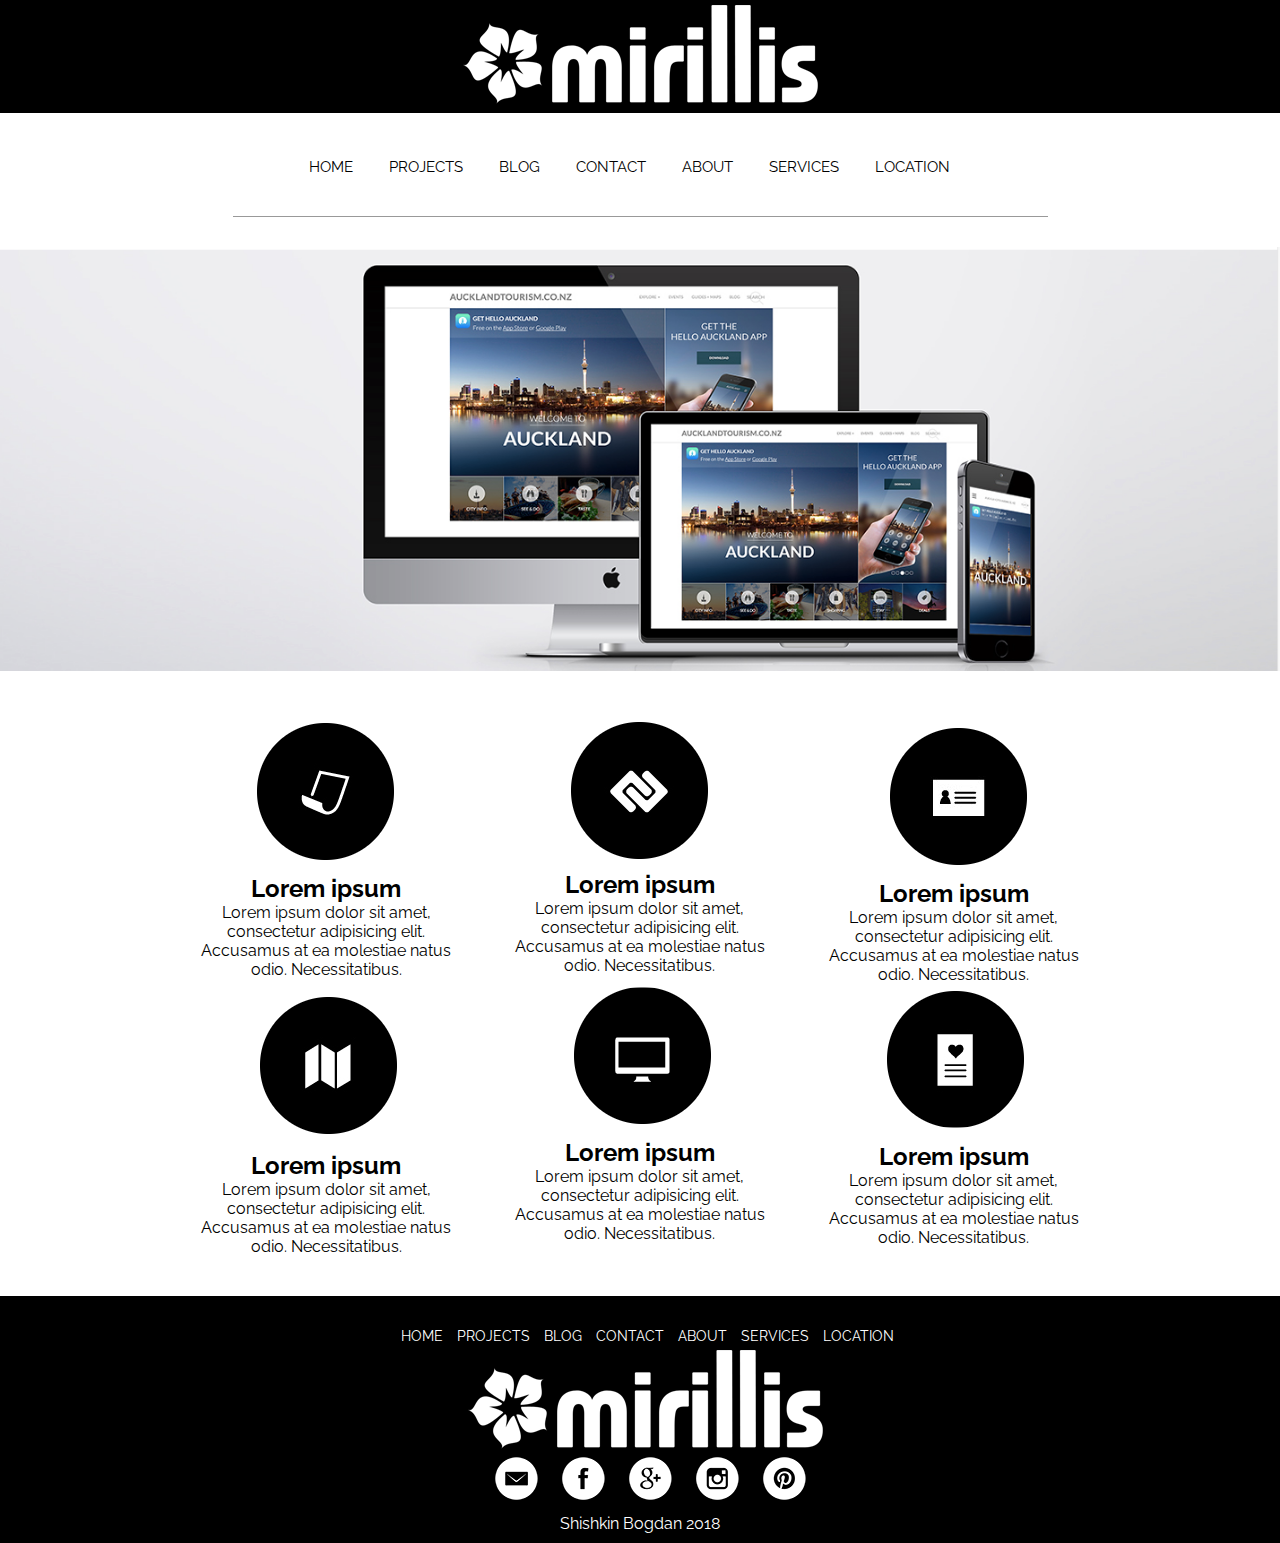
<file: index.html>
<!DOCTYPE html>
<html lang="en">
<head>
    <meta charset="UTF-8">

    <link rel="stylesheet" href="style/common.css">
    <link rel="stylesheet" href="https://fonts.googleapis.com/css?family=Raleway">

    <title>Title</title>
</head>
<body>
<header>
    <div class="logo">
        <a href="#"><img class="graficlogo" src="img/logo.png"></a>
    </div>
    <nav>
        <div class="topnav" id="myTopnav">
            <a href="index.html">HOME</a>
            <a href="view/projects.html">PROJECTS</a>
            <a href="view/blog.html">BLOG</a>
            <a href="view/contact.html">CONTACT</a>
            <a href="view/about.html">ABOUT</a>
            <a href="view/services.html">SERVICES</a>
            <a href="view/location.html">LOCATION</a>
            <a href="#" id="menu" class="icon">&#9776;</a>
        </div>
    </nav>
</header>
<main>
    <img class="mw-100" src="img/web.jpg">
    <div class="advantages_container">
        <div class="advantages">
            <div class="advantages_item">
                <a href="#"><img src="img/1.png" alt="Img 1"/></a>
                <h2>Lorem ipsum</h2>
                <p>Lorem ipsum dolor sit amet, consectetur adipisicing elit.
                    Accusamus at ea molestiae natus odio. Necessitatibus.</p>
            </div>
            <div class="advantages_item">
                <img src="img/2.png">
                <h2>Lorem ipsum</h2>
                <p>Lorem ipsum dolor sit amet, consectetur adipisicing elit.
                    Accusamus at ea molestiae natus odio. Necessitatibus.</p>
            </div>
            <div class="advantages_item">
                <img src="img/3.png">
                <h2>Lorem ipsum</h2>
                <p>Lorem ipsum dolor sit amet, consectetur adipisicing elit.
                    Accusamus at ea molestiae natus odio. Necessitatibus.</p>
            </div>
            <div class="advantages_item">
                <img src="img/4.png">
                <h2>Lorem ipsum</h2>
                <p>Lorem ipsum dolor sit amet, consectetur adipisicing elit.
                    Accusamus at ea molestiae natus odio. Necessitatibus.</p>
            </div>
            <div class="advantages_item">
                <img src="img/5.png">
                <h2>Lorem ipsum</h2>
                <p>Lorem ipsum dolor sit amet, consectetur adipisicing elit.
                    Accusamus at ea molestiae natus odio. Necessitatibus.</p>
            </div>
            <div class="advantages_item">
                <img src="img/6.png">
                <h2>Lorem ipsum</h2>
                <p>Lorem ipsum dolor sit amet, consectetur adipisicing elit.
                    Accusamus at ea molestiae natus odio. Necessitatibus.</p>
            </div>
        </div>
    </div>
</main>
<footer>
    <nav>
        <a href="index.html">HOME</a>
        <a href="view/projects.html">PROJECTS</a>
        <a href="view/blog.html">BLOG</a>
        <a href="view/contact.html">CONTACT</a>
        <a href="view/about.html">ABOUT</a>
        <a href="view/services.html">SERVICES</a>
        <a href="view/location.html">LOCATION</a>
    </nav>
    <div class="logo">
        <a href="index.html"><img src="img/logo.png" alt="" class="graficlogo"></a>
    </div>
    <div class="social">
        <a href="#"><img src="img/em.png" alt="Email"></a>
        <a href="#"><img src="img/face.png" alt="Facebook"></a>
        <a href="#"><img src="img/goo.png" alt="Google"></a>
        <a href="#"><img src="img/inst.png" alt="Instagram"></a>
        <a href="#"><img src="img/pint.png" alt="Pint"></a>
    </div>
    <p>Shishkin Bogdan 2018</p>
</footer>
<script src="script/common.js"></script>
</body>
</html>
</file>
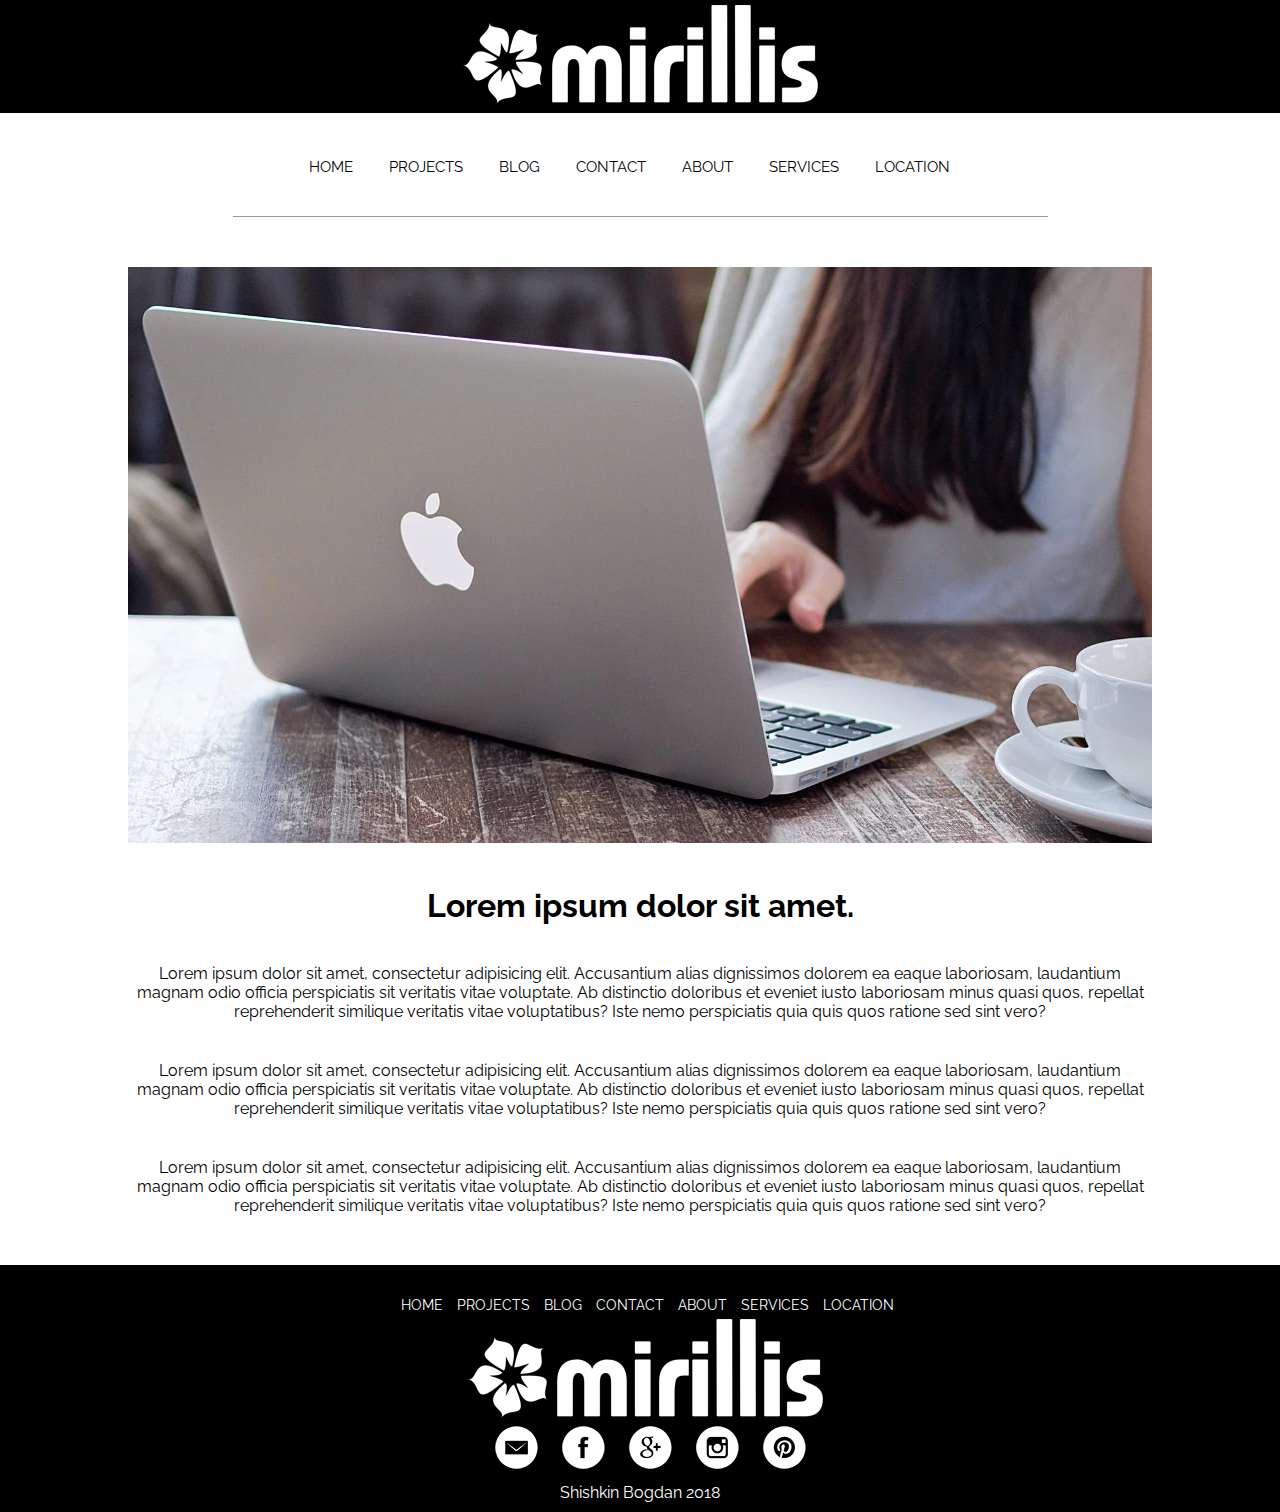
<file: view/about.html>
<!DOCTYPE html>
<html lang="en">
<head>
    <meta charset="UTF-8">

    <link rel="stylesheet" href="../style/common.css">
    <link rel="stylesheet" href="https://fonts.googleapis.com/css?family=Raleway">

    <title>Title</title>
</head>
<body>
<header>
    <div class="logo">
        <a href="#"><img class="graficlogo" src="../img/logo.png"></a>
    </div>
    <nav>
        <div class="topnav" id="myTopnav">
            <a href="../index.html">HOME</a>
            <a href="projects.html">PROJECTS</a>
            <a href="blog.html">BLOG</a>
            <a href="contact.html">CONTACT</a>
            <a href="about.html">ABOUT</a>
            <a href="services.html">SERVICES</a>
            <a href="location.html">LOCATION</a>
            <a href="#" id="menu" class="icon">&#9776;</a>
        </div>
    </nav>
</header>
<main>
    <div class="about_container">
        <img src="../img/about.jpg" alt="About">
        <h1>Lorem ipsum dolor sit amet.</h1>
        <p>Lorem ipsum dolor sit amet, consectetur adipisicing elit.
            Accusantium alias dignissimos dolorem ea eaque laboriosam, laudantium magnam odio officia perspiciatis sit veritatis vitae voluptate. Ab distinctio doloribus et eveniet iusto laboriosam minus quasi quos, repellat reprehenderit similique veritatis vitae voluptatibus?
            Iste nemo perspiciatis quia quis quos ratione sed sint vero?</p>
        <p>Lorem ipsum dolor sit amet, consectetur adipisicing elit.
            Accusantium alias dignissimos dolorem ea eaque laboriosam, laudantium magnam odio officia perspiciatis sit veritatis vitae voluptate. Ab distinctio doloribus et eveniet iusto laboriosam minus quasi quos, repellat reprehenderit similique veritatis vitae voluptatibus?
            Iste nemo perspiciatis quia quis quos ratione sed sint vero?</p>
        <p>Lorem ipsum dolor sit amet, consectetur adipisicing elit.
            Accusantium alias dignissimos dolorem ea eaque laboriosam, laudantium magnam odio officia perspiciatis sit veritatis vitae voluptate. Ab distinctio doloribus et eveniet iusto laboriosam minus quasi quos, repellat reprehenderit similique veritatis vitae voluptatibus?
            Iste nemo perspiciatis quia quis quos ratione sed sint vero?</p>
    </div>
</main>
<footer>
    <nav>
        <a href="../index.html">HOME</a>
        <a href="projects.html">PROJECTS</a>
        <a href="blog.html">BLOG</a>
        <a href="contact.html">CONTACT</a>
        <a href="about.html">ABOUT</a>
        <a href="services.html">SERVICES</a>
        <a href="location.html">LOCATION</a>
    </nav>
    <div class="logo">
        <a href="../index.html"><img src="../img/logo.png" alt="" class="graficlogo"></a>
    </div>
    <div class="social">
        <a href="#"><img src="../img/em.png" alt="Email"></a>
        <a href="#"><img src="../img/face.png" alt="Facebook"></a>
        <a href="#"><img src="../img/goo.png" alt="Google"></a>
        <a href="#"><img src="../img/inst.png" alt="Instagram"></a>
        <a href="#"><img src="../img/pint.png" alt="Pint"></a>
    </div>
    <p>Shishkin Bogdan 2018</p>
</footer>
<script src="../script/common.js"></script>
</body>
</html>
</file>
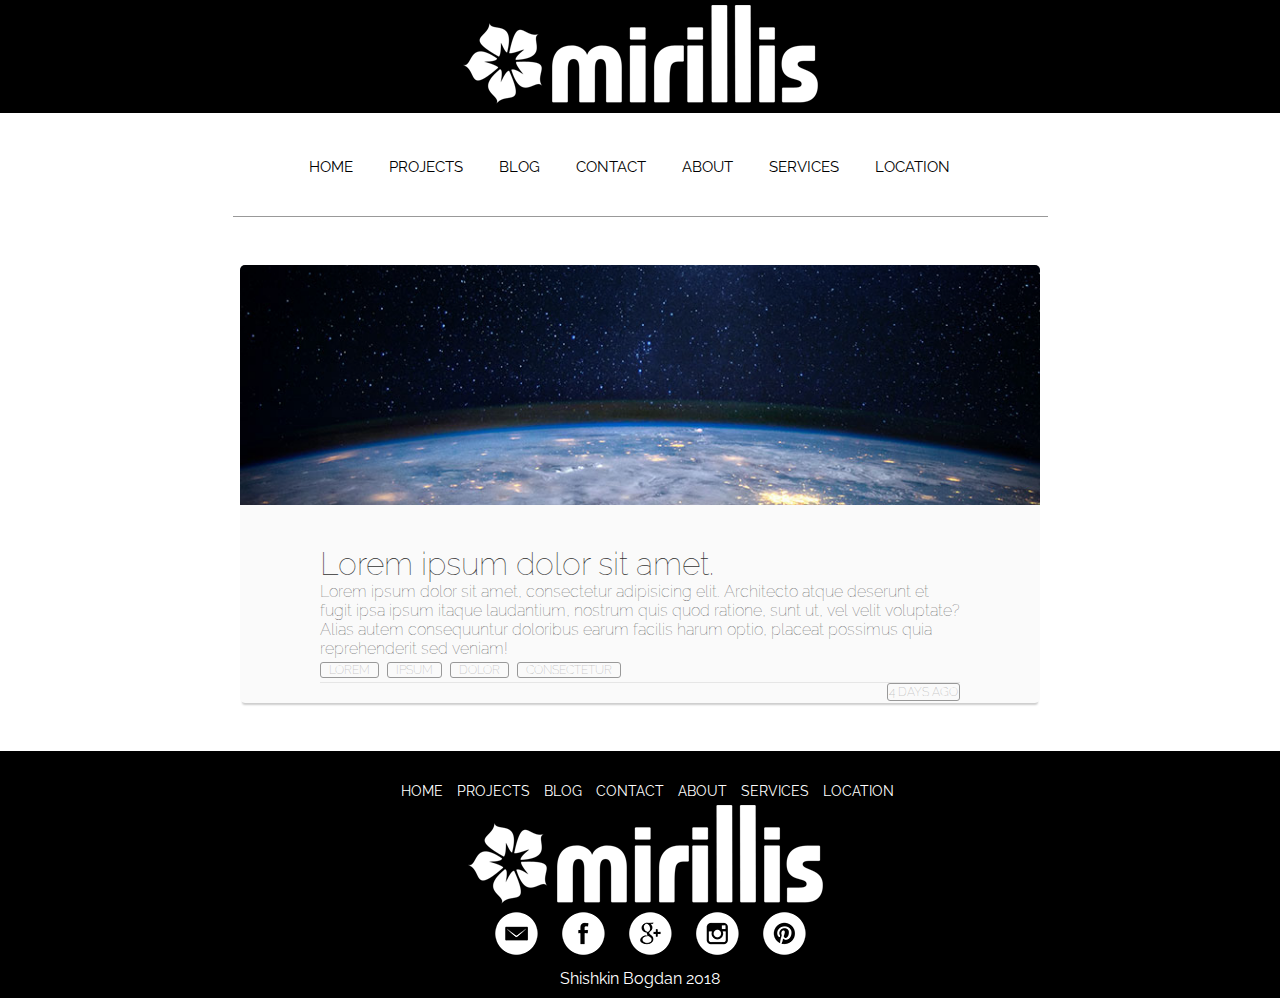
<file: view/blog.html>
<!DOCTYPE html>
<html lang="en">
<head>
    <meta charset="UTF-8">

    <link rel="stylesheet" href="../style/common.css">
    <link rel="stylesheet" href="https://fonts.googleapis.com/css?family=Raleway">

    <title>Title</title>
</head>
<body>
<header>
    <div class="logo">
        <a href="#"><img class="graficlogo" src="../img/logo.png"></a>
    </div>
    <nav>
        <div class="topnav" id="myTopnav">
            <a href="../index.html">HOME</a>
            <a href="projects.html">PROJECTS</a>
            <a href="blog.html">BLOG</a>
            <a href="contact.html">CONTACT</a>
            <a href="about.html">ABOUT</a>
            <a href="services.html">SERVICES</a>
            <a href="location.html">LOCATION</a>
            <a href="#" id="menu" class="icon">&#9776;</a>
        </div>
    </nav>
</header>
<main>
    <div class="blog-container">
        <div class="blog-header">
            <div class="blog-cover">

            </div>
        </div>
        <div class="blog-body">
            <div class="blog-title">
                <h1><a href="#">Lorem ipsum dolor sit amet.</a></h1>
            </div>
            <div class="blog-text">
                <p>Lorem ipsum dolor sit amet, consectetur adipisicing elit.
                    Architecto atque deserunt et fugit ipsa ipsum itaque laudantium, nostrum quis quod ratione, sunt ut,
                    vel velit voluptate? Alias autem consequuntur doloribus
                    earum facilis harum optio, placeat possimus quia reprehenderit sed veniam!
                </p>
            </div>
            <div class="blog-tags">
                <ul>
                    <li><a href="#">Lorem</a></li>
                    <li><a href="#">ipsum</a></li>
                    <li><a href="#">dolor</a></li>
                    <li><a href="#">consectetur</a></li>
                </ul>
            </div>
        </div>
        <div class="blog-footer">
            <ul>
                <li class="published-date">4 days ago</li>
            </ul>
        </div>
    </div>
</main>
<footer>
    <nav>
        <a href="../index.html">HOME</a>
        <a href="projects.html">PROJECTS</a>
        <a href="blog.html">BLOG</a>
        <a href="contact.html">CONTACT</a>
        <a href="about.html">ABOUT</a>
        <a href="services.html">SERVICES</a>
        <a href="location.html">LOCATION</a>
    </nav>
    <div class="logo">
        <a href="../index.html"><img src="../img/logo.png" alt="" class="graficlogo"></a>
    </div>
    <div class="social">
        <a href="#"><img src="../img/em.png" alt="Email"></a>
        <a href="#"><img src="../img/face.png" alt="Facebook"></a>
        <a href="#"><img src="../img/goo.png" alt="Google"></a>
        <a href="#"><img src="../img/inst.png" alt="Instagram"></a>
        <a href="#"><img src="../img/pint.png" alt="Pint"></a>
    </div>
    <p>Shishkin Bogdan 2018</p>
</footer>
<script src="../script/common.js"></script>
</body>
</html>
</file>
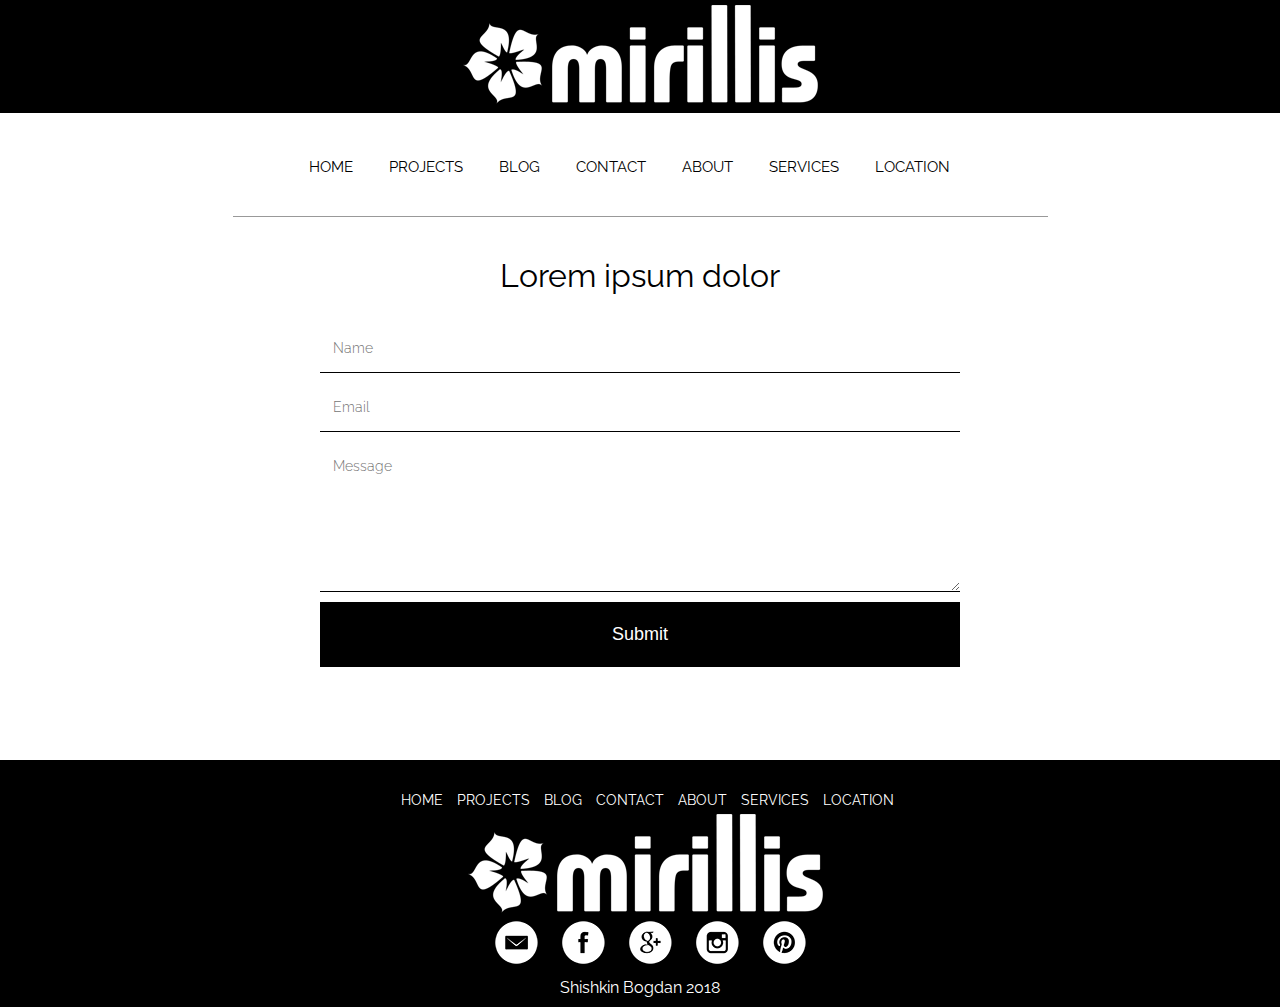
<file: view/contact.html>
<!DOCTYPE html>
<html lang="en">
<head>
    <meta charset="UTF-8">

    <link rel="stylesheet" href="../style/common.css">
    <link rel="stylesheet" href="https://fonts.googleapis.com/css?family=Raleway">

    <title>Title</title>
</head>
<body>
<header>
    <div class="logo">
        <a href="#"><img class="graficlogo" src="../img/logo.png"></a>
    </div>
    <nav>
        <div class="topnav" id="myTopnav">
            <a href="../index.html">HOME</a>
            <a href="projects.html">PROJECTS</a>
            <a href="blog.html">BLOG</a>
            <a href="contact.html">CONTACT</a>
            <a href="about.html">ABOUT</a>
            <a href="services.html">SERVICES</a>
            <a href="location.html">LOCATION</a>
            <a href="#" id="menu" class="icon">&#9776;</a>
        </div>
    </nav>
</header>
<main>
    <form class="form">
        <h1>Lorem ipsum dolor</h1>
        <p><input type="text" name="name" class="feedback-input" placeholder="Name" id="name"></p>
        <p><input type="email" name="email" class="feedback-input" placeholder="Email" id="email"></p>
        <p><textarea name="text" id="comment" class="feedback-input" placeholder="Message"></textarea></p>
        <input type="submit" value="Submit" class="button_submit">
        <div class="ease"></div>
    </form>
</main>
<footer>
    <nav>
        <a href="../index.html">HOME</a>
        <a href="projects.html">PROJECTS</a>
        <a href="blog.html">BLOG</a>
        <a href="contact.html">CONTACT</a>
        <a href="about.html">ABOUT</a>
        <a href="services.html">SERVICES</a>
        <a href="location.html">LOCATION</a>
    </nav>
    <div class="logo">
        <a href="../index.html"><img src="../img/logo.png" alt="" class="graficlogo"></a>
    </div>
    <div class="social">
        <a href="#"><img src="../img/em.png" alt="Email"></a>
        <a href="#"><img src="../img/face.png" alt="Facebook"></a>
        <a href="#"><img src="../img/goo.png" alt="Google"></a>
        <a href="#"><img src="../img/inst.png" alt="Instagram"></a>
        <a href="#"><img src="../img/pint.png" alt="Pint"></a>
    </div>
    <p>Shishkin Bogdan 2018</p>
</footer>
<script src="../script/common.js"></script>
</body>
</html>
</file>
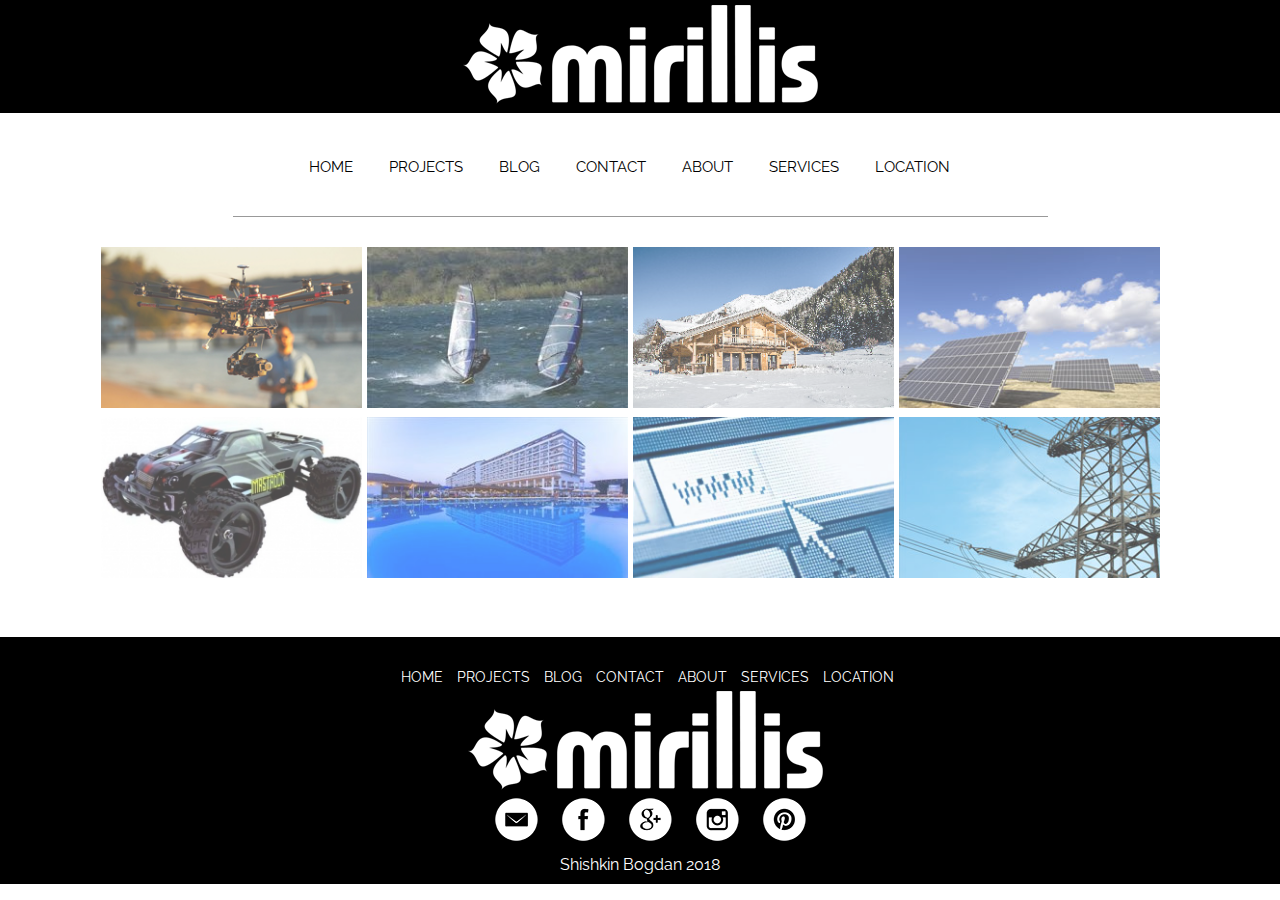
<file: view/projects.html>
<!DOCTYPE html>
<html lang="en">
<head>
    <meta charset="UTF-8">

    <link rel="stylesheet" href="../style/common.css">
    <link rel="stylesheet" href="https://fonts.googleapis.com/css?family=Raleway">

    <title>Title</title>
</head>
<body>
<header>
    <div class="logo">
        <a href="#"><img class="graficlogo" src="../img/logo.png"></a>
    </div>
    <nav>
        <div class="topnav" id="myTopnav">
            <a href="../index.html">HOME</a>
            <a href="projects.html">PROJECTS</a>
            <a href="blog.html">BLOG</a>
            <a href="contact.html">CONTACT</a>
            <a href="about.html">ABOUT</a>
            <a href="services.html">SERVICES</a>
            <a href="location.html">LOCATION</a>
            <a href="#" id="menu" class="icon">&#9776;</a>
        </div>
    </nav>
</header>
<main class="project">
    <div class="gallery">
        <div class="photo_item">
            <img src="../img/gallery/0defaf0738b2e8d8474884c6d49026d6.jpg" alt="">
        </div>
        <div class="photo_item">
            <img src="../img/gallery/10-271x167.jpg" alt="">
        </div>
        <div class="photo_item">
            <img src="../img/gallery/716_dsc_6885_etlphc.jpg" alt="">
        </div>
        <div class="photo_item">
            <img src="../img/gallery/2011-01-24_sener_planta_solar_med.jpg" alt="">
        </div>
        <div class="photo_item">
            <img src="../img/gallery/1444670612.13.jpg" alt="">
        </div>
        <div class="photo_item">
            <img src="../img/gallery/image.jpg" alt="">
        </div>
        <div class="photo_item">
            <img src="../img/gallery/iXZRAZ1CR.jpg" alt="" width="271px">
        </div>
        <div class="photo_item">
            <img src="../img/gallery/Tianjin_Power.jpg" alt="">
        </div>
    </div>
</main>
<footer>
    <nav>
        <a href="../index.html">HOME</a>
        <a href="projects.html">PROJECTS</a>
        <a href="blog.html">BLOG</a>
        <a href="contact.html">CONTACT</a>
        <a href="about.html">ABOUT</a>
        <a href="services.html">SERVICES</a>
        <a href="location.html">LOCATION</a>
    </nav>
    <div class="logo">
        <a href="../index.html"><img src="../img/logo.png" alt="" class="graficlogo"></a>
    </div>
    <div class="social">
        <a href="#"><img src="../img/em.png" alt="Email"></a>
        <a href="#"><img src="../img/face.png" alt="Facebook"></a>
        <a href="#"><img src="../img/goo.png" alt="Google"></a>
        <a href="#"><img src="../img/inst.png" alt="Instagram"></a>
        <a href="#"><img src="../img/pint.png" alt="Pint"></a>
    </div>
    <p>Shishkin Bogdan 2018</p>
</footer>
<script src="../script/common.js"></script>
</body>
</html>
</file>
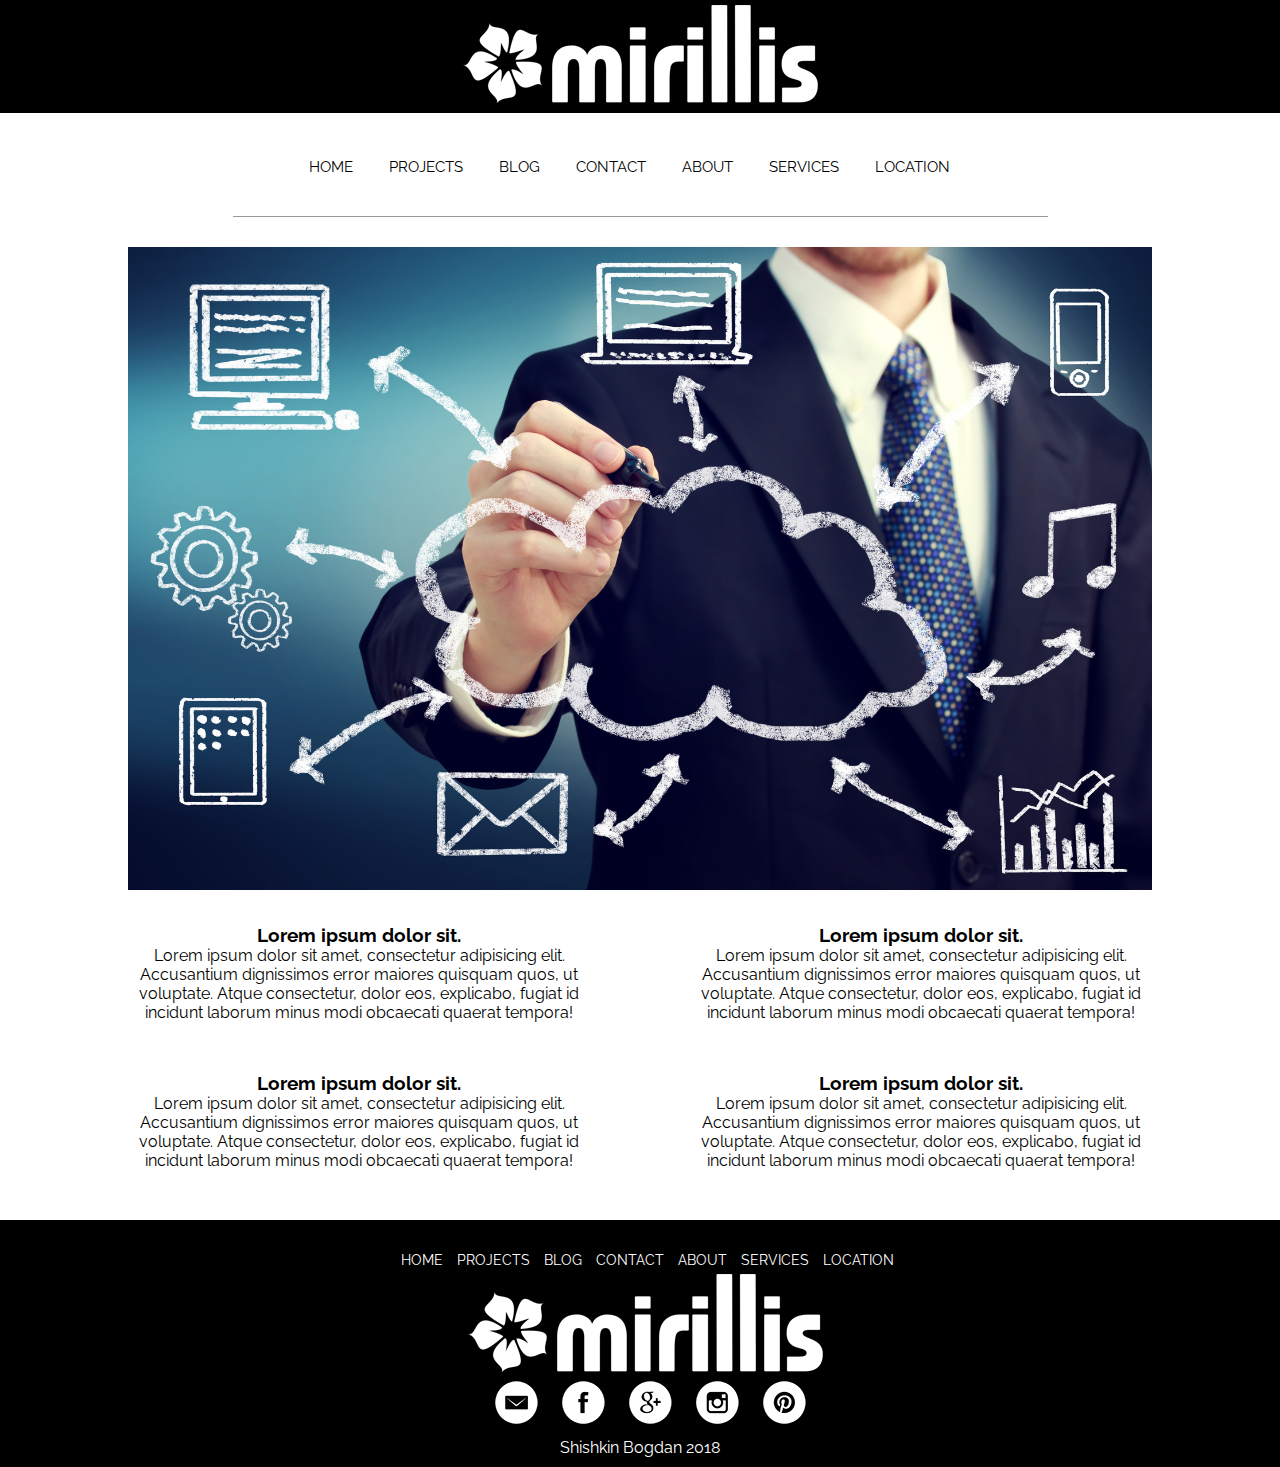
<file: view/services.html>
<!DOCTYPE html>
<html lang="en">
<head>
    <meta charset="UTF-8">

    <link rel="stylesheet" href="../style/common.css">
    <link rel="stylesheet" href="https://fonts.googleapis.com/css?family=Raleway">

    <title>Title</title>
</head>
<body>
<header>
    <div class="logo">
        <a href="#"><img class="graficlogo" src="../img/logo.png"></a>
    </div>
    <nav>
        <div class="topnav" id="myTopnav">
            <a href="../index.html">HOME</a>
            <a href="projects.html">PROJECTS</a>
            <a href="blog.html">BLOG</a>
            <a href="contact.html">CONTACT</a>
            <a href="about.html">ABOUT</a>
            <a href="services.html">SERVICES</a>
            <a href="location.html">LOCATION</a>
            <a href="#" id="menu" class="icon">&#9776;</a>
        </div>
    </nav>
</header>
<main class="services">
    <img src="../img/services.jpg" alt="Services">
    <div class="services_container">
        <div class="services_container_block">
            <h3>Lorem ipsum dolor sit.</h3>
            <p>Lorem ipsum dolor sit amet, consectetur adipisicing elit.
                Accusantium dignissimos error maiores quisquam quos, ut voluptate.
                Atque consectetur, dolor eos, explicabo, fugiat id incidunt
                laborum minus modi obcaecati quaerat tempora!</p>
        </div>
        <div class="services_container_block">
            <h3>Lorem ipsum dolor sit.</h3>
            <p>Lorem ipsum dolor sit amet, consectetur adipisicing elit.
                Accusantium dignissimos error maiores quisquam quos, ut voluptate.
                Atque consectetur, dolor eos, explicabo, fugiat id incidunt
                laborum minus modi obcaecati quaerat tempora!</p>
        </div>
        <div class="services_container_block">
            <h3>Lorem ipsum dolor sit.</h3>
            <p>Lorem ipsum dolor sit amet, consectetur adipisicing elit.
                Accusantium dignissimos error maiores quisquam quos, ut voluptate.
                Atque consectetur, dolor eos, explicabo, fugiat id incidunt
                laborum minus modi obcaecati quaerat tempora!</p>
        </div>
        <div class="services_container_block">
            <h3>Lorem ipsum dolor sit.</h3>
            <p>Lorem ipsum dolor sit amet, consectetur adipisicing elit.
                Accusantium dignissimos error maiores quisquam quos, ut voluptate.
                Atque consectetur, dolor eos, explicabo, fugiat id incidunt
                laborum minus modi obcaecati quaerat tempora!</p>
        </div>
    </div>
</main>
<footer>
    <nav>
        <a href="../index.html">HOME</a>
        <a href="projects.html">PROJECTS</a>
        <a href="blog.html">BLOG</a>
        <a href="contact.html">CONTACT</a>
        <a href="about.html">ABOUT</a>
        <a href="services.html">SERVICES</a>
        <a href="location.html">LOCATION</a>
    </nav>
    <div class="logo">
        <a href="../index.html"><img src="../img/logo.png" alt="" class="graficlogo"></a>
    </div>
    <div class="social">
        <a href="#"><img src="../img/em.png" alt="Email"></a>
        <a href="#"><img src="../img/face.png" alt="Facebook"></a>
        <a href="#"><img src="../img/goo.png" alt="Google"></a>
        <a href="#"><img src="../img/inst.png" alt="Instagram"></a>
        <a href="#"><img src="../img/pint.png" alt="Pint"></a>
    </div>
    <p>Shishkin Bogdan 2018</p>
</footer>
<script src="../script/common.js"></script>
</body>
</html>
</file>
<file: style/common.css>
/*
    Main style
*/

* {
    margin: 0;
    padding: 0;
}

a {
    text-decoration: none;
}

li {
    text-decoration: none;
    list-style: none;
}

body {
    font-family: 'Raleway', sans-serif;
}

.logo {
    background: #000000;
    width: 100%;
    display: flex;
    justify-content: center;
}

.graficlogo {
    padding: 5px;
    max-width: 100%;
    box-sizing: border-box;
}

nav {
    margin: auto;
    max-width: 800px;
    height: fit-content;
    padding: 5px 5px 0px 10px;
}

header nav {
    border-bottom: 1px solid #999999;
}

.topnav {
    font-size: 14px;
    margin: 40px 0 40px 50px;
    background-color: #FFF;
}

.topnav a {
    color: #000;
    text-align: center;
    padding: 14px 16px; /*14 - top, 16 - left, right*/
    font-size: 15px;
    transition: background-color 0.2s;
}

.topnav a:hover {
    background-color: #ff4d4d;
}

.topnav .icon {
    display: none;
}

.mw-100 {
    padding-top: 30px;
    width: 100%;
}

.advantages_container {
    display: flex;
    justify-content: center;
}

.advantages {
    width: 70%;
    display: flex;
    justify-content: space-between;
    text-align: center;
    flex-wrap: wrap;
    padding-top: 40px;
    padding-bottom: 40px;
}

.advantages_item {
    width: 30%;
}

footer {
    width: 100%;
    height: auto;
    background: #000;
    margin: 0 auto;
    text-align: center;
    padding-top: 25px;
}

footer a {
    color: #FFFFFF;
    font-size: 14px;
    margin-left: 10px;
}
footer p {
    color: white;
    padding-bottom: 10px;
}
footer nav a:hover {
    border-bottom: 1px solid white;
}

.social img {
    margin-left: 10px;
    margin-bottom: 10px;
}

.social img:hover {
    background: #ff4555;
    border-radius: 50%;
}

.gallery {
    width: 85%;
    display: flex;
    flex-wrap: wrap;
    margin: auto auto 50px;
}

.photo_item {
    width: 24%;
    margin: 0 0 5px 5px;
}

.photo_item img {
    box-sizing: border-box;
    max-width: 100%;
    opacity: 0.7; //прозрачность
}

.photo_item img:hover {
    opacity: 1;
}

.blog-container {
    background: #fafafa;
    border-radius: 5px;
    box-shadow: rgba(0, 0, 0, 0.2) 0 4px 2px -2px;
    font-weight: 100;
    margin: 48px auto;
    width: 50rem;
}

.blog-container a:hover {
    border-color: #ff4d4d;
    color: #ff4d4d;;
}

.blog-cover {
    background: url(../img/world.jpg);
    background-size: cover;
    border-radius: 5px 5px 0 0;
    height: 15rem;
    box-shadow: inset rgba(0,0,0,0.2) 0 64px 64px 16px;
}

.blog-body {
    margin: 0 auto;
    width: 80%;
}

.blog-title h1 a {
    color: #333333;
    font-weight: 100;
}

.blog-text p {
    color: #4d4d4d;
}

.blog-tags ul {
    display: flex;
    flex-direction: row;
    flex-wrap: wrap;
    list-style: none;
    padding-left: 0;
}

.blog-tags li + li {
    margin-left: 0.5rem;
}

.blog-tags a {
    border: 1px solid #999999;
    border-radius: 3px;
    color: #999999;
    font-size: .75rem;
    line-height: 1.5rem;
    padding: 0 0.5rem;
    text-align: center;
    text-transform: uppercase;
    white-space: nowrap;
    width: 5rem;
}

.blog-footer {
    border-top: 1px solid #e6e6e6;
    margin: 0 auto;
    padding-bottom: 0.125rem;
    width: 80%;
}

.blog-footer ul {
    list-style: none;
    display: flex;
    flex: row wrap;
    justify-content: flex-end;
    padding-left: 0;
}

.blog-footer li {
    color: #999999;
    font-size: .75rem;
    height: fit-content;
    padding: 1px;
    text-align: center;
    position: relative;
    white-space: nowrap;
    text-transform: uppercase;
}

.project {
    padding-top: 30px;
}

.published-date {
    border: 1px solid #999999;
    border-radius: 3px;
    padding: 0 0.5rem;
}

#map {
    margin: 10px 50px 40px 50px;
    height: 400px;
}

.form {
    width: 50%;
    margin: 50px auto 80px;
}

.form h1 {
    text-align: center;
    margin-bottom: 30px;
    margin-top: -10px;
    font-family: "Raleway", sans-serif;
    font-weight: 400;
}

.feedback-input {
    color: #000;
    font-weight: 300;
    font-size: 14px;
    line-height: 22px;
    font-family: "Raleway", sans-serif;
    background-color: #fff;
    padding: 13px;
    margin-bottom: 10px;
    width: 100%;
    -webkit-box-sizing: border-box;
    -moz-box-sizing: border-box;
    box-sizing: border-box;
    border: 0 solid transparent;
    border-bottom: 1px solid black;
}

textarea {
    width: 100%;
    height: 150px;
    resize: vertical;
}

.button_submit {
    float: left;
    width: 100%;
    border: 0px solid transparent;
    background-color: #000000;
    color: #ffffff;
    font-size: 18px;
    padding-top: 22px;
    padding-bottom: 22px;
    transition: all 0.6s;
    margin-top: -4px;
    margin-bottom: 20px;
    font-weight: 300;
}

.button_submit:hover {
    background-color: #fff;
    color: #000;
    border: 1px solid #000000;
}

.ease {
    width: 0;
    height: 74px;
    background-color: #fbfbfb;
    transition: .3s ease;
}

.about_container {
    width: 80%;
    margin: 50px auto;
    text-align: center;
}

.about_container img {
    max-width: 100%;
}

.about_container p , h1{
    margin-top: 40px;
}

.services {
    width: 80%;
    margin: 30px auto 50px;
    text-align: center;
}

.services img {
    max-width: 100%;
    margin-bottom: 30px;
}

.services_container {
    display: grid;
    grid-template-columns: auto auto;
    grid-gap: 50px 100px;
}

/*
    768px and 420px width styles
*/

@media screen and (max-width: 768px){
    .topnav a:not(:first-child) {
        display: none;
    }
    .topnav a.icon {
        float: right;
        margin-top: -17px;
        display: block;
        color: black;
    }
    nav {
        border-bottom: none;
        height: 50px;
    }
    .topnav.responsive {
        position: relative;
    }
    .topnav.responsive a.icon {
        position: absolute;
        right: 0;
        top: 0;
    }
    .topnav.responsive a {
        float: none;
        display: block;
        text-align: left;
    }
    .advantages_item {
        width: 45%;
    }
    .photo_item {
        width: 45%;
        margin-left: 10px;
    }
    .blog-container {
        width: 28rem;
    }
}

@media screen and (max-width: 420px) {
    nav {
        border-bottom: none;
    }
    .advantages {
        flex-direction: column;
    }
    .advantages_item {
        width: 100%;
    }
    .photo_item {
        width: 70%;
        margin: 0 auto;
    }
    .project {
        padding-top: 30px;
        display: flex;
        justify-content: center;
        align-items: center;
    }
    .gallery {
        width: auto;
        margin: auto auto 20px;
    }
    .blog-container {
        width: 20rem;
    }
    .services_container {
        grid-template-columns: auto;
    }
}
</file>
